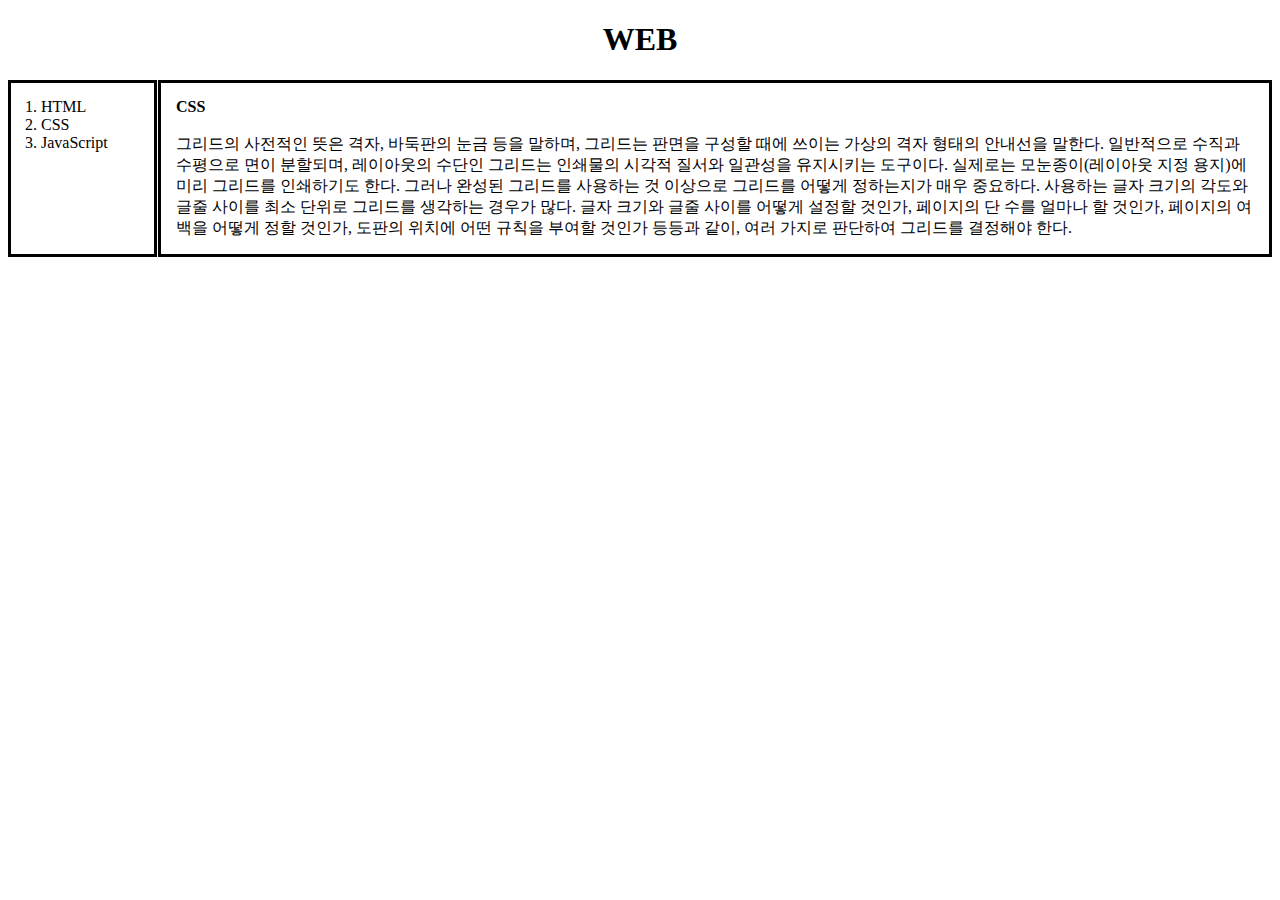
<file: index.html>
<!DOCTYPE html>
<html>
  <head>
    <meta charset="utf-8">
    <title>GRID 공부</title>
    <style>
      h1 {
        text-align: center;
      }
      .fuck {
        border-style: solid;
        border-color: black;
      }
      #grid {
        display: grid;
        grid-template-columns: 150px 1fr;
      }
    </style>
  </head>
  <body>
    <!--
    div 코드는 무색무취의 코드 (block type)
    span 코드는 무색무취의 코드 (inline type)
    -->
    <h1>WEB</h1>
    <div id="grid">
      <ol class="fuck" style="padding-left:30px; padding-top:15px; margin-right:1px; margin-top:0px; margin-bottom:0px">
        <li>HTML</li>
        <li>CSS</li>
        <li>JavaScript</li>
      </ol>
      <div class="fuck" style="padding:15px">
        <div><strong>CSS</strong></div>
        <br>
        <div>그리드의 사전적인 뜻은 격자, 바둑판의 눈금 등을 말하며, 그리드는 판면을 구성할 때에 쓰이는 가상의 격자 형태의 안내선을 말한다. 일반적으로 수직과 수평으로 면이 분할되며, 레이아웃의 수단인 그리드는 인쇄물의 시각적 질서와 일관성을 유지시키는 도구이다. 실제로는 모눈종이(레이아웃 지정 용지)에 미리 그리드를 인쇄하기도 한다.
        그러나 완성된 그리드를 사용하는 것 이상으로 그리드를 어떻게 정하는지가 매우 중요하다. 사용하는 글자 크기의 각도와 글줄 사이를 최소 단위로 그리드를 생각하는 경우가 많다. 글자 크기와 글줄 사이를 어떻게 설정할 것인가, 페이지의 단 수를 얼마나 할 것인가, 페이지의 여백을 어떻게 정할 것인가, 도판의 위치에 어떤 규칙을 부여할 것인가 등등과 같이, 여러 가지로 판단하여 그리드를 결정해야 한다.
        </div>
      </div>
    </div>
  </body>
</html>
</file>
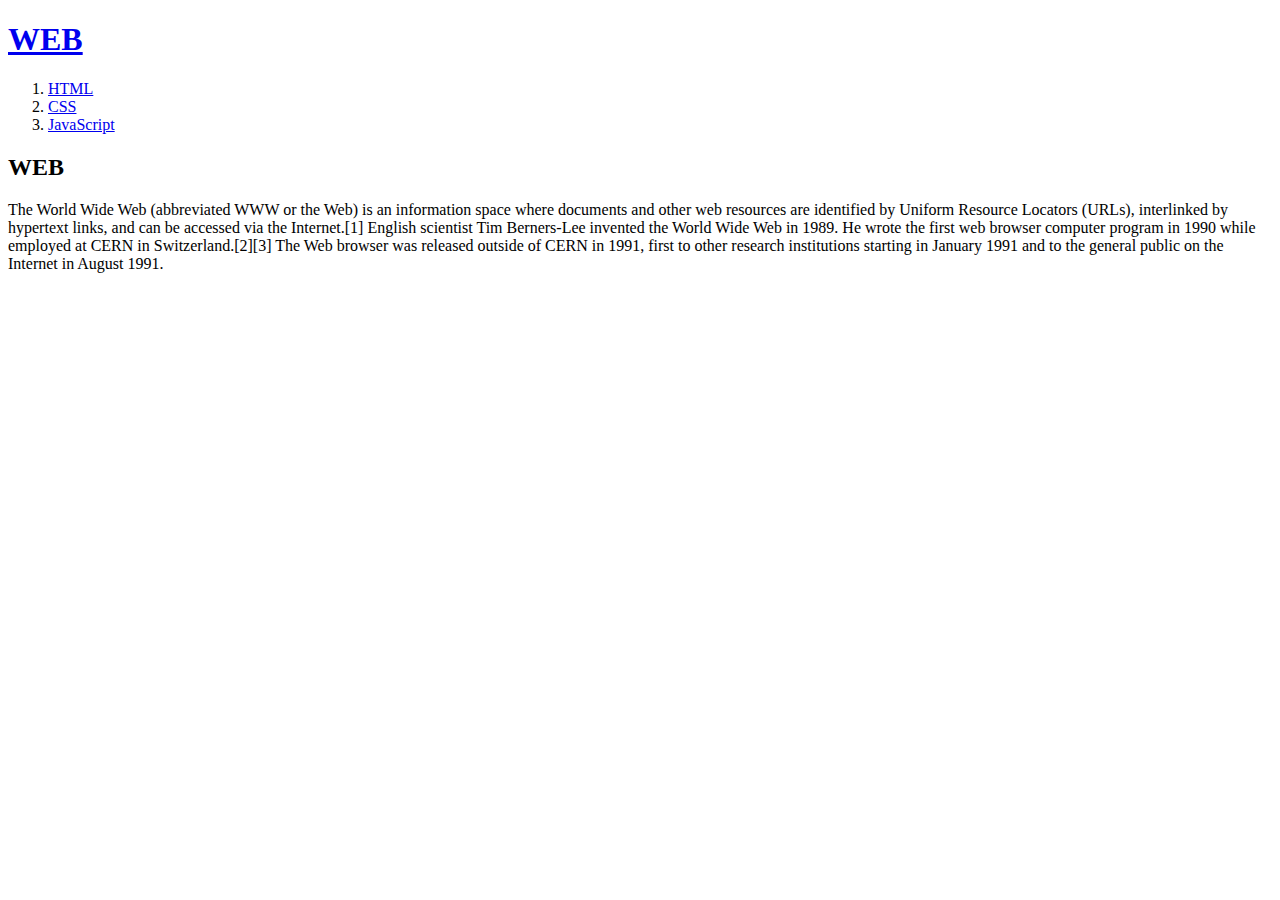
<file: node.js/index.html>
<!doctype html>
<html>
<head>
  <title>WEB1 - Welcome</title>
  <meta charset="utf-8">
</head>
<body>
  <h1><a href="index.html">WEB</a></h1>
  <ol>
    <li><a href="1.html">HTML</a></li>
    <li><a href="2.html">CSS</a></li>
    <li><a href="3.html">JavaScript</a></li>
  </ol>
  <h2>WEB</h2>
  <p>The World Wide Web (abbreviated WWW or the Web) is an information space where documents and other web resources are identified by Uniform Resource Locators (URLs), interlinked by hypertext links, and can be accessed via the Internet.[1] English scientist Tim Berners-Lee invented the World Wide Web in 1989. He wrote the first web browser computer program in 1990 while employed at CERN in Switzerland.[2][3] The Web browser was released outside of CERN in 1991, first to other research institutions starting in January 1991 and to the general public on the Internet in August 1991.
  </p>
</body>
</html>
</file>
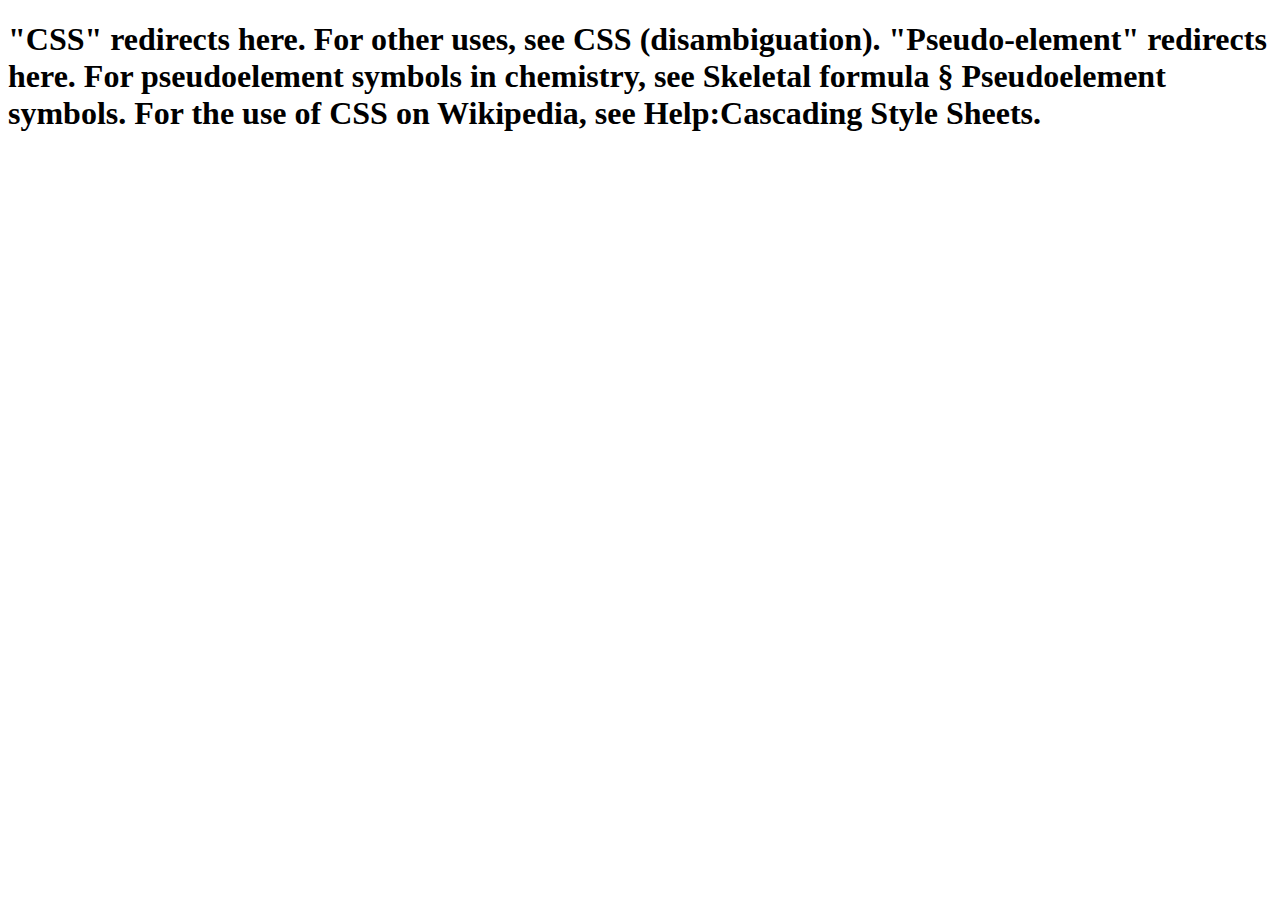
<file: 2.html>
<!doctype html>
<html>
<head>
<title>느낌있는 공부</title>
<meta charset="utf-8">
</head>

<body>
  <h1>"CSS" redirects here. For other uses, see CSS (disambiguation).
  "Pseudo-element" redirects here. For pseudoelement symbols in chemistry, see Skeletal formula § Pseudoelement symbols.
  For the use of CSS on Wikipedia, see Help:Cascading Style Sheets.</h1>
</body>
</html>
</file>
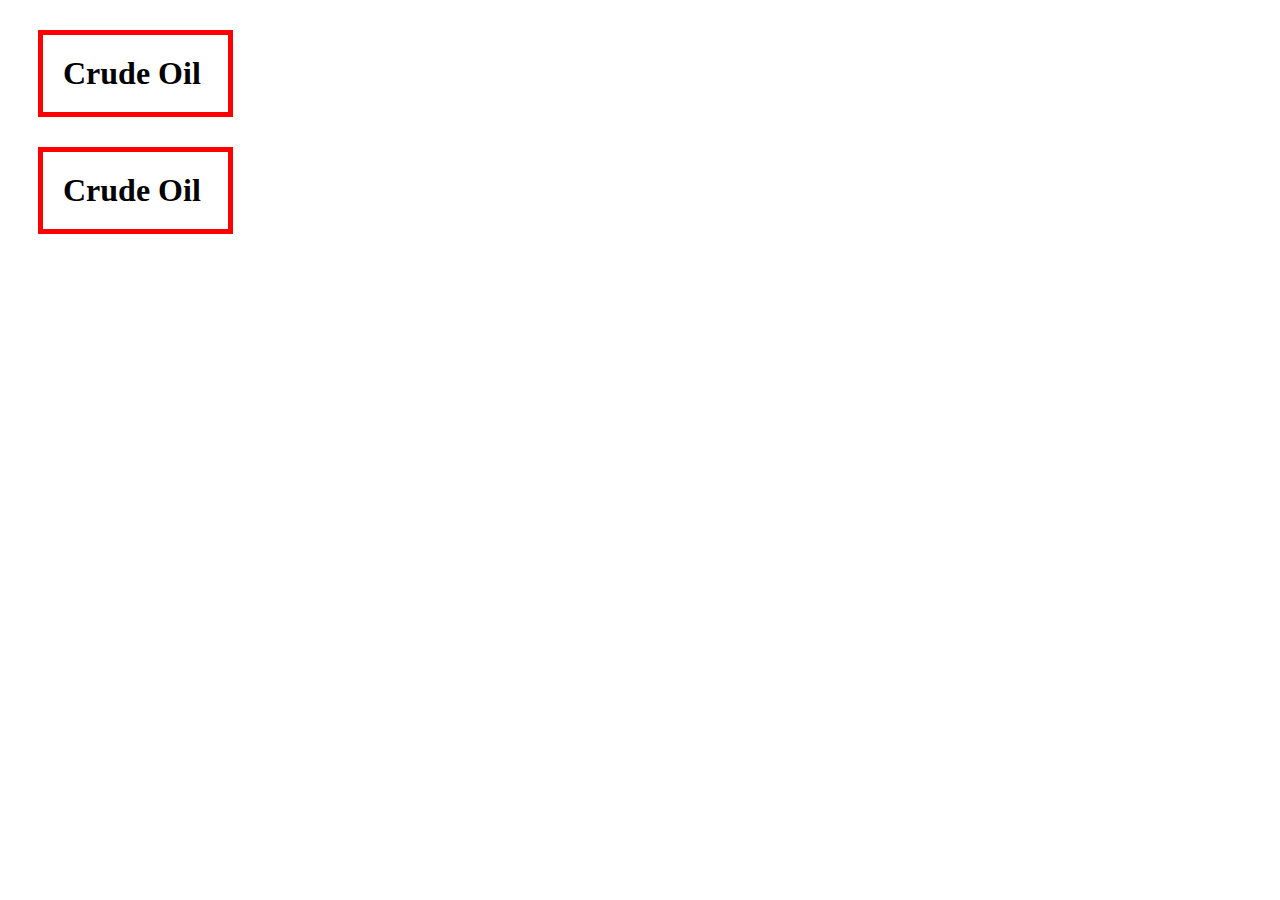
<file: box.html>
<!DOCTYPE html>
<html>
  <head>
    <meta charset="utf-8">
    <title>미친공부</title>
    <style>
    h1,a {
      border-width: 5px;
      border-color: red;
      border-style: solid;
      text-decoration: none;
      padding:20px;
      margin:30px;
      width:145px;
    }

    </style>
  </head>
  <body>
    <h1>Crude Oil</h1>
    <h1>Crude Oil</h1>
  </body>
</html>
</file>
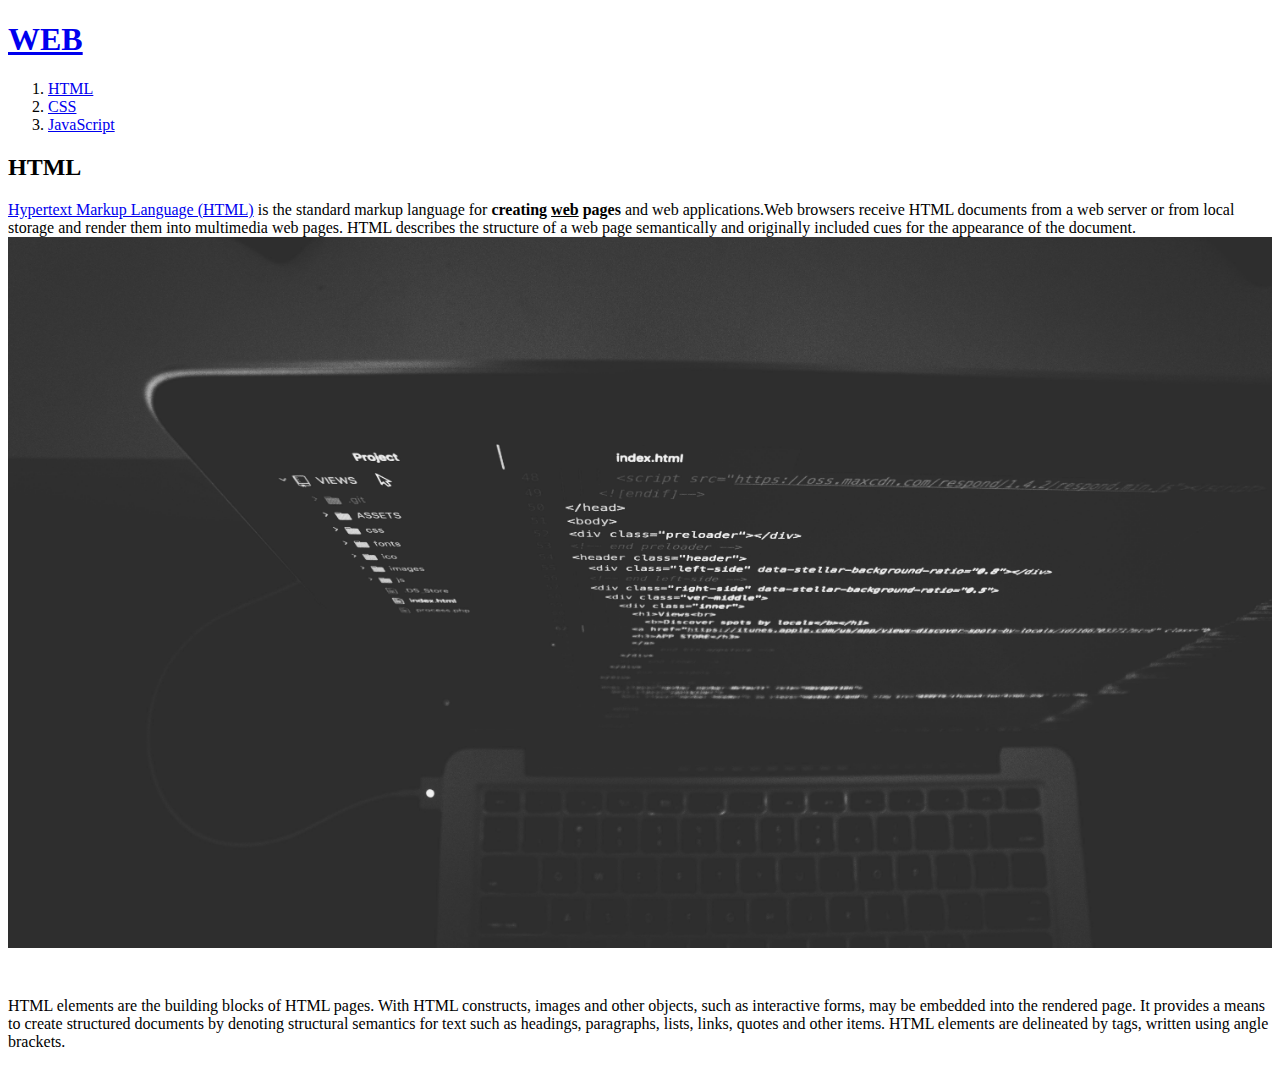
<file: node.js/1.html>
<!doctype html>
<html>
<head>
  <title>WEB1 - HTML</title>
  <meta charset="utf-8">
</head>
<body>
  <h1><a href="index.html">WEB</a></h1>
  <ol>
    <li><a href="1.html">HTML</a></li>
    <li><a href="2.html">CSS</a></li>
    <li><a href="3.html">JavaScript</a></li>
  </ol>
  <h2>HTML</h2>
  <p><a href="https://www.w3.org/TR/html5/" target="_blank" title="html5 speicification">Hypertext Markup Language (HTML)</a> is the standard markup language for <strong>creating <u>web</u> pages</strong> and web applications.Web browsers receive HTML documents from a web server or from local storage and render them into multimedia web pages. HTML describes the structure of a web page semantically and originally included cues for the appearance of the document.
  <img src="coding.jpg" width="100%">
  </p><p style="margin-top:45px;">HTML elements are the building blocks of HTML pages. With HTML constructs, images and other objects, such as interactive forms, may be embedded into the rendered page. It provides a means to create structured documents by denoting structural semantics for text such as headings, paragraphs, lists, links, quotes and other items. HTML elements are delineated by tags, written using angle brackets.
  </p>
</body>
</html>
</file>
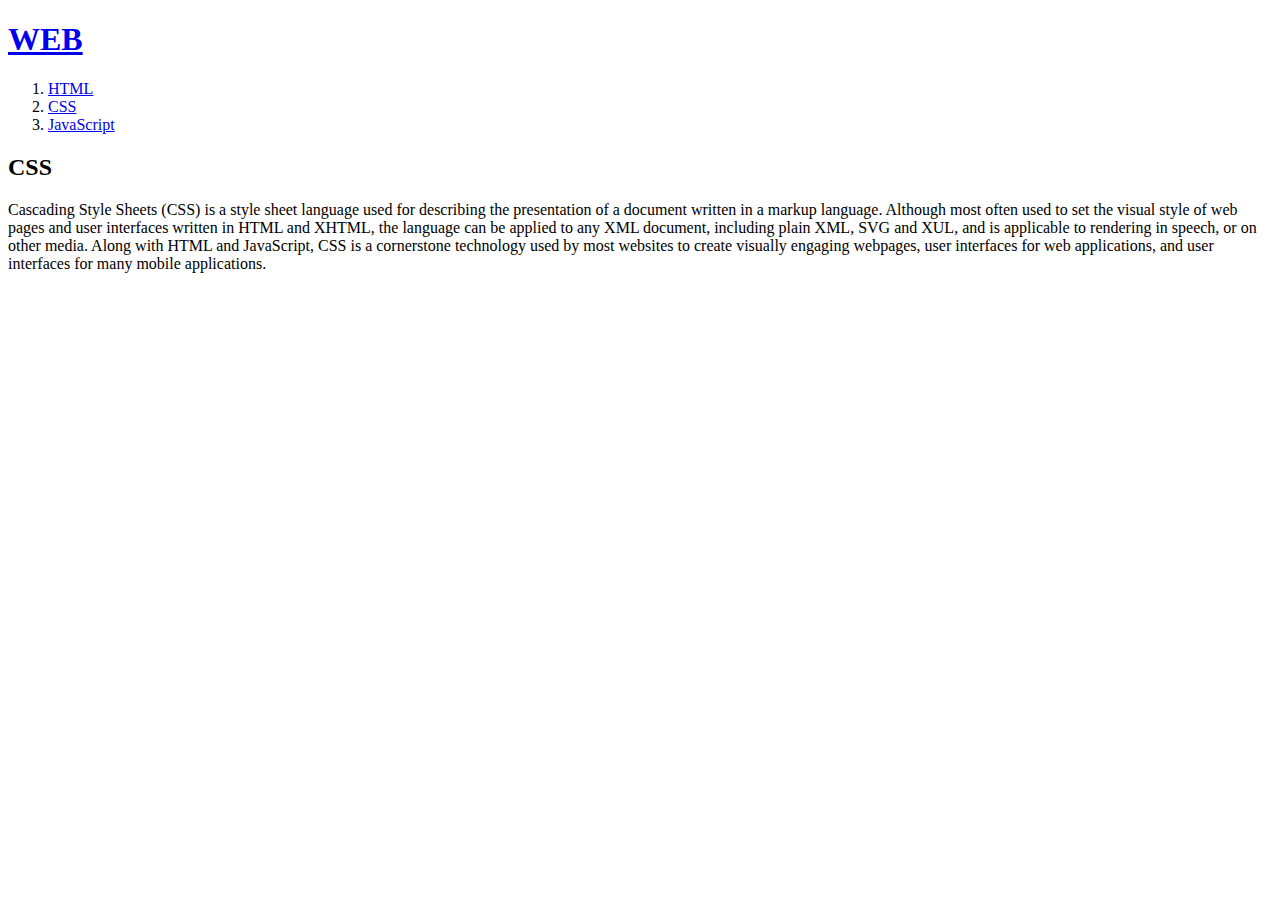
<file: node.js/2.html>
<!doctype html>
<html>
<head>
  <title>WEB1 - CSS</title>
  <meta charset="utf-8">
</head>
<body>
  <h1><a href="index.html">WEB</a></h1>
  <ol>
    <li><a href="1.html">HTML</a></li>
    <li><a href="2.html">CSS</a></li>
    <li><a href="3.html">JavaScript</a></li>
  </ol>
  <h2>CSS</h2>
  <p>
    Cascading Style Sheets (CSS) is a style sheet language used for describing the presentation of a document written in a markup language. Although most often used to set the visual style of web pages and user interfaces written in HTML and XHTML, the language can be applied to any XML document, including plain XML, SVG and XUL, and is applicable to rendering in speech, or on other media. Along with HTML and JavaScript, CSS is a cornerstone technology used by most websites to create visually engaging webpages, user interfaces for web applications, and user interfaces for many mobile applications.
  </p>
</body>
</html>
</file>
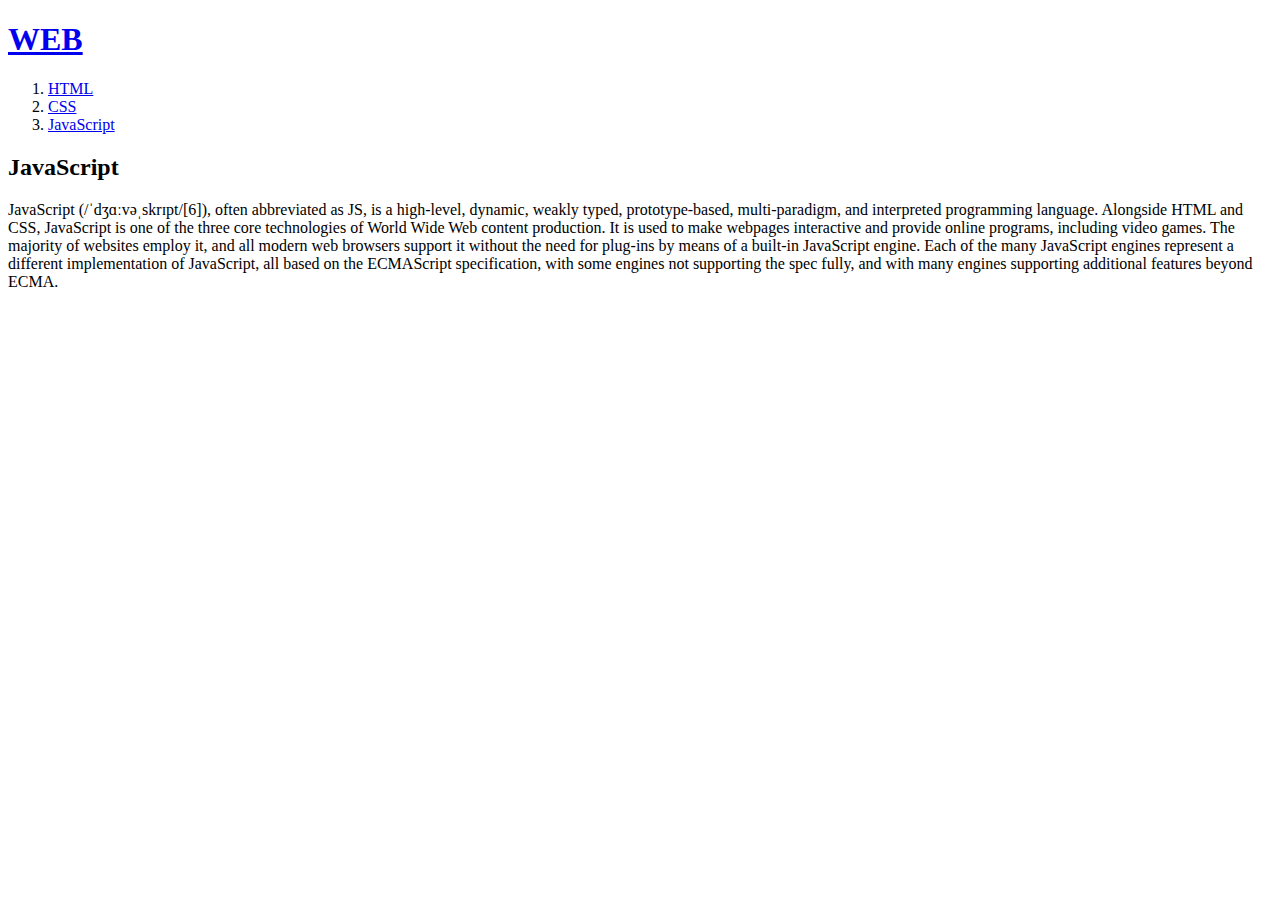
<file: node.js/3.html>
<!doctype html>
<html>
<head>
  <title>WEB1 - JavaScript</title>
  <meta charset="utf-8">
</head>
<body>
  <h1><a href="index.html">WEB</a></h1>
  <ol>
    <li><a href="1.html">HTML</a></li>
    <li><a href="2.html">CSS</a></li>
    <li><a href="3.html">JavaScript</a></li>
  </ol>
  <h2>JavaScript</h2>
  <p>
    JavaScript (/ˈdʒɑːvəˌskrɪpt/[6]), often abbreviated as JS, is a high-level, dynamic, weakly typed, prototype-based, multi-paradigm, and interpreted programming language. Alongside HTML and CSS, JavaScript is one of the three core technologies of World Wide Web content production. It is used to make webpages interactive and provide online programs, including video games. The majority of websites employ it, and all modern web browsers support it without the need for plug-ins by means of a built-in JavaScript engine. Each of the many JavaScript engines represent a different implementation of JavaScript, all based on the ECMAScript specification, with some engines not supporting the spec fully, and with many engines supporting additional features beyond ECMA.
  </p>
</body>
</html>
</file>
